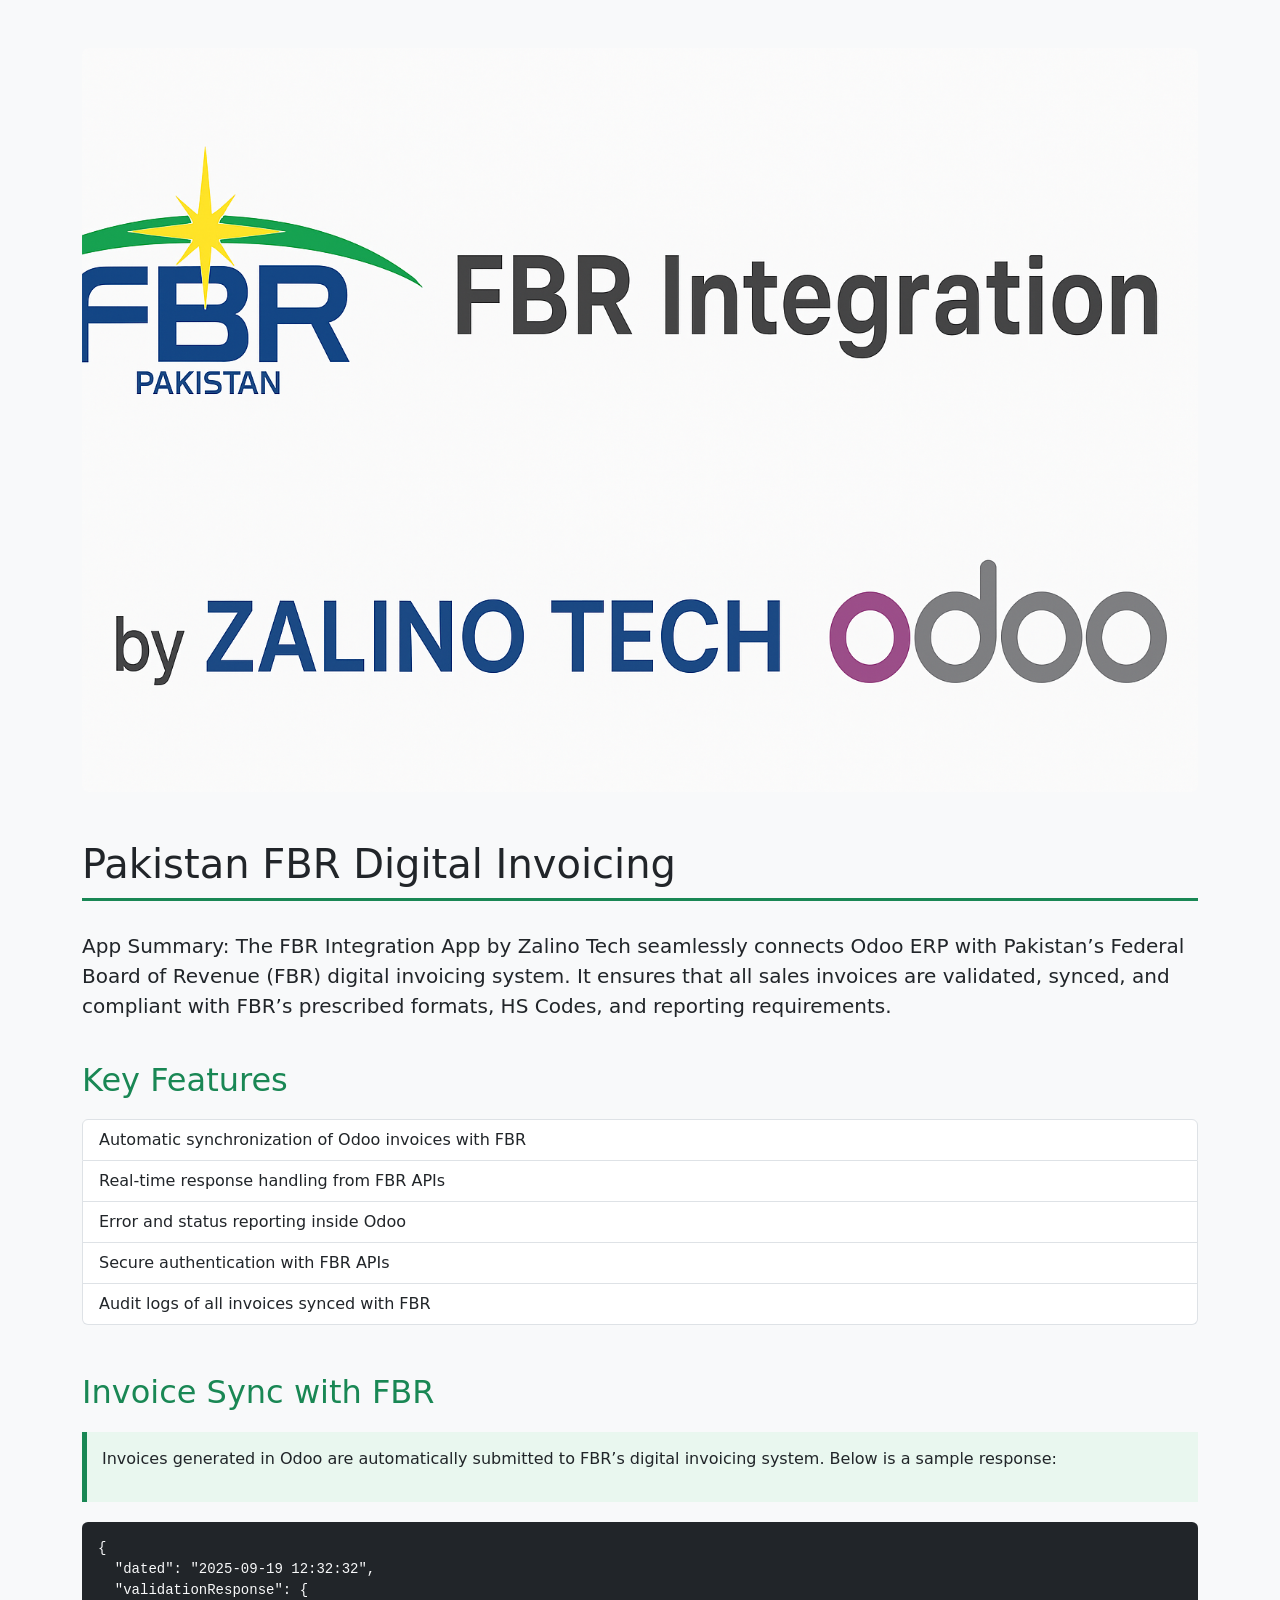
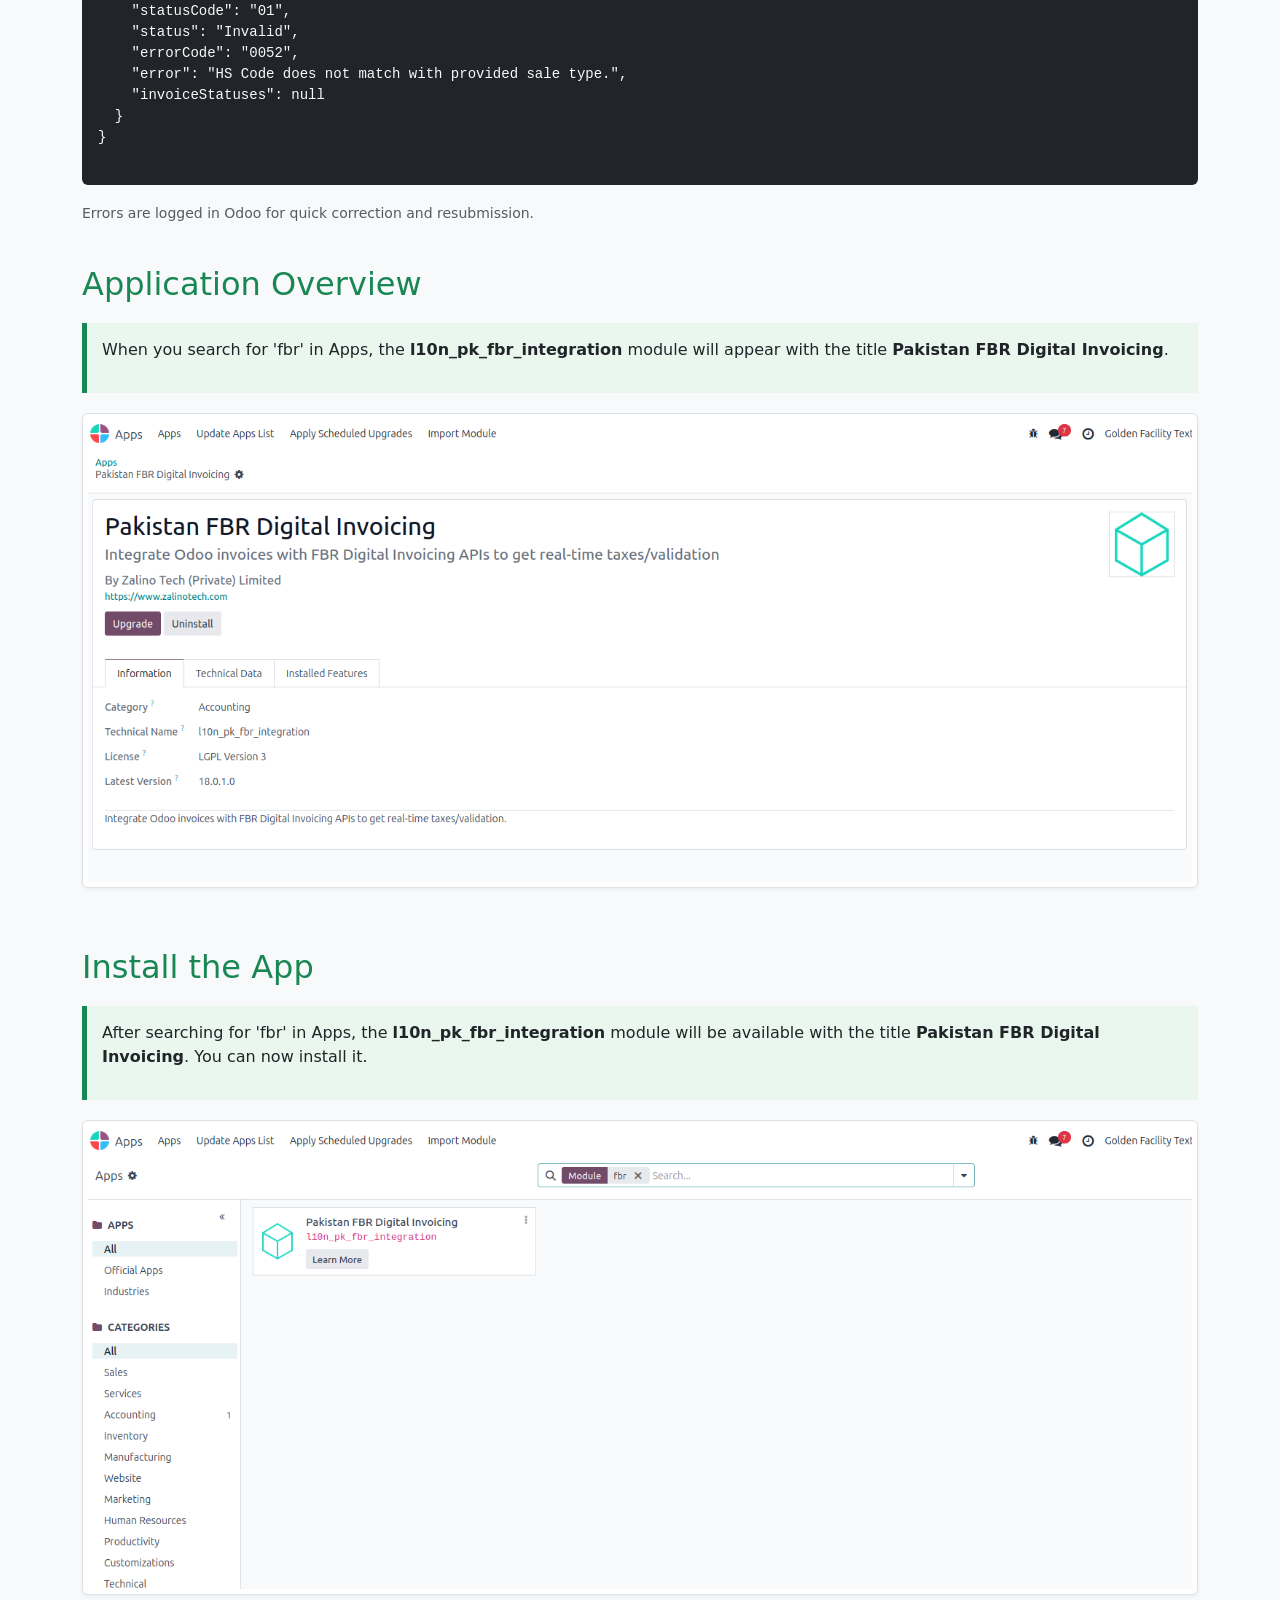
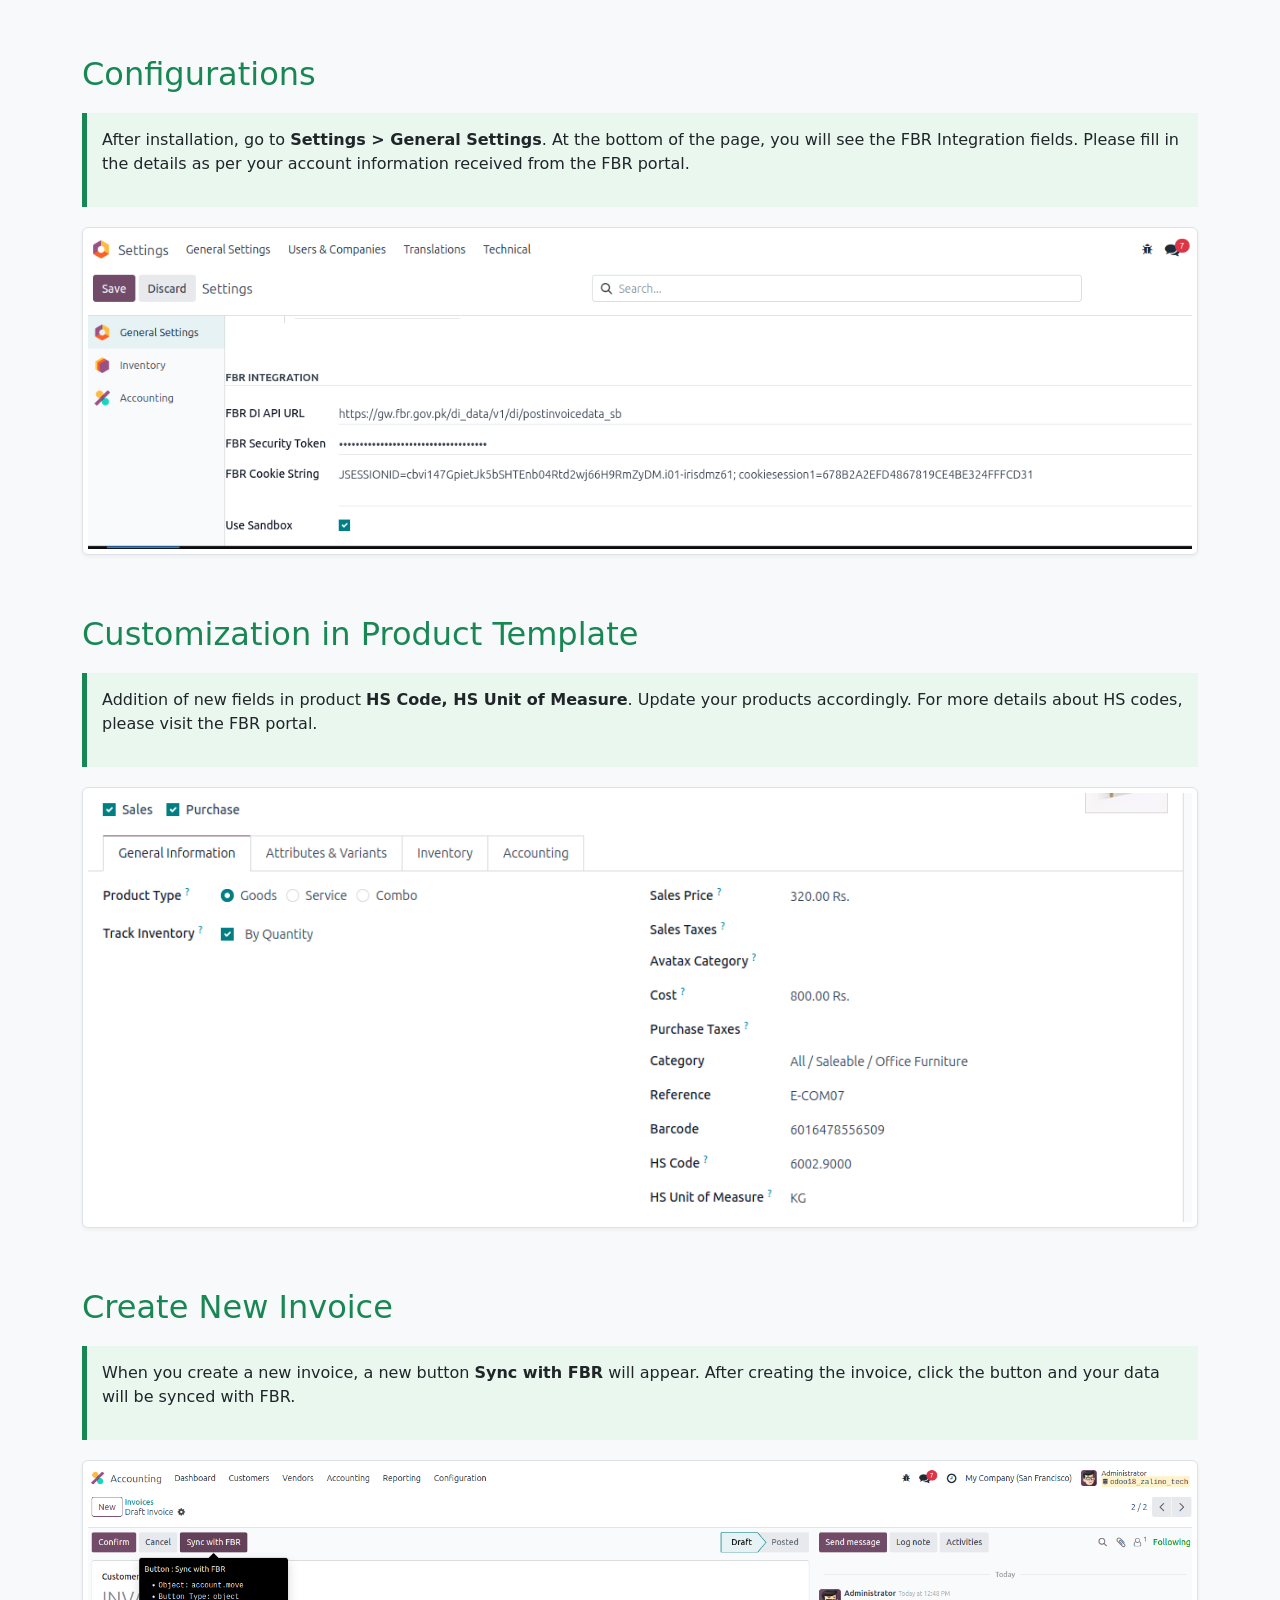
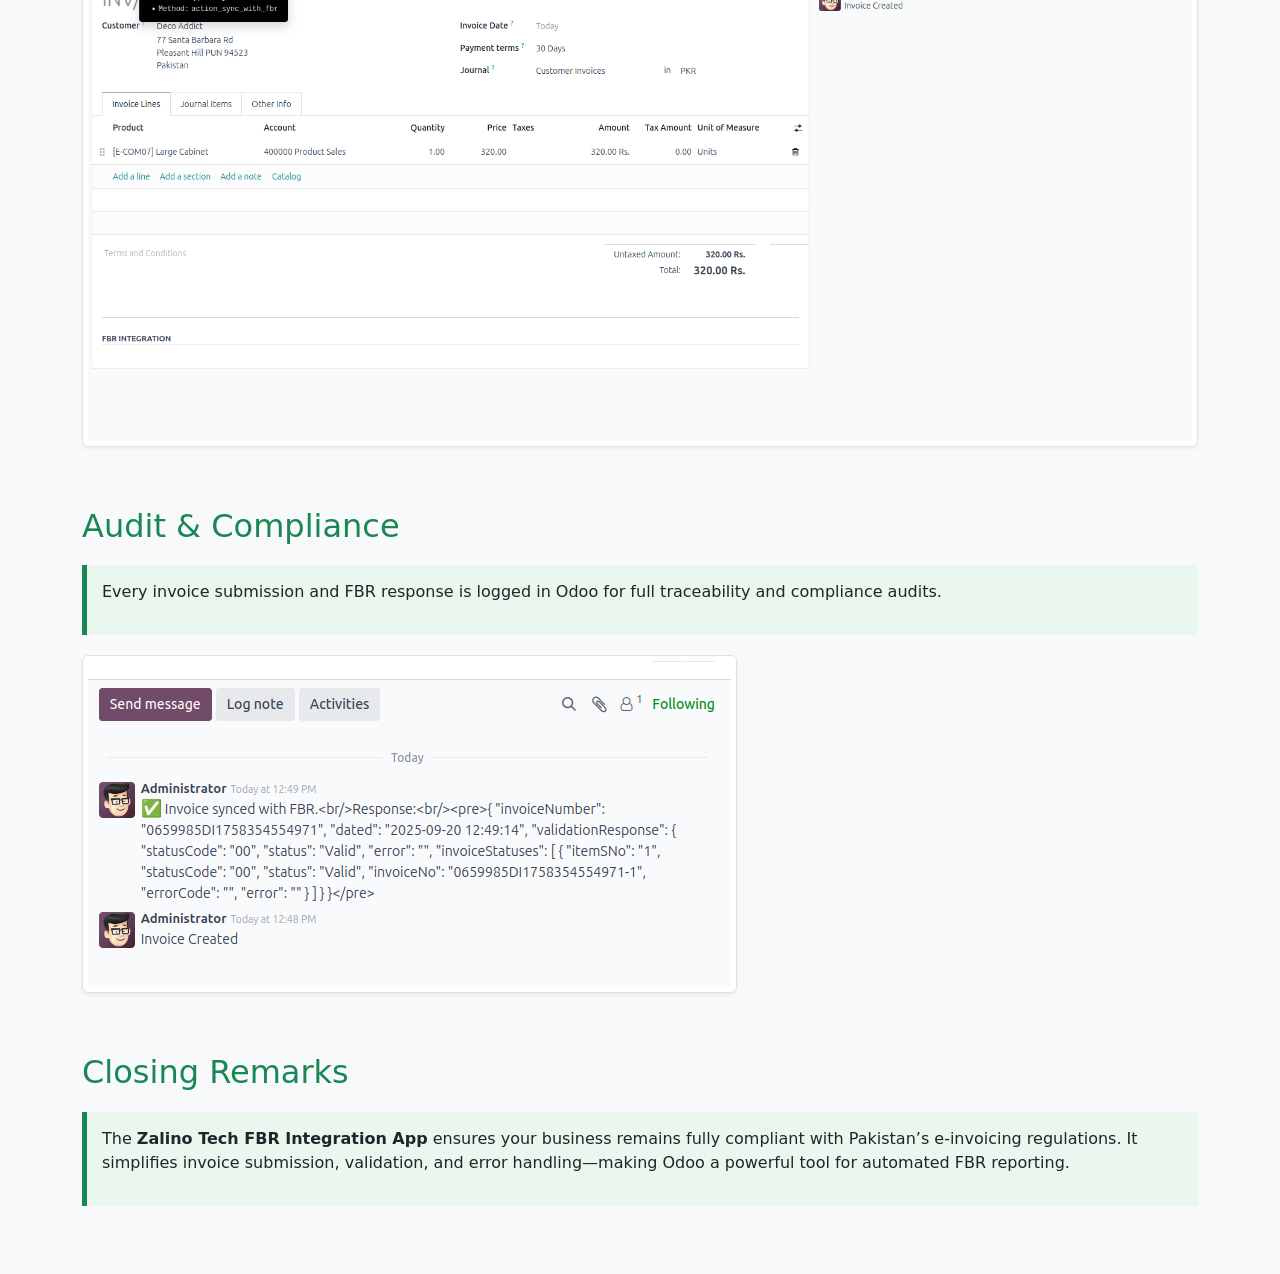
<file: l10n_pk_fbr_integration/static/description/index.html>
<!DOCTYPE html>
<html lang="en">
<head>
    <meta charset="UTF-8">
    <title>Pakistan FBR Digital Invoicing - Zalino Tech</title>
    <meta name="viewport" content="width=device-width, initial-scale=1">

    <!-- Bootstrap 5 CSS CDN -->
    <link href="https://cdn.jsdelivr.net/npm/bootstrap@5.3.0/dist/css/bootstrap.min.css" rel="stylesheet">

    <style>
        body {
            background-color: #f8f9fa;
        }
        .app-title {
            border-bottom: 3px solid #198754;
            padding-bottom: 10px;
            margin-bottom: 30px;
        }
        .screenshot {
            border: 1px solid #dee2e6;
            padding: 5px;
            background-color: #fff;
            box-shadow: 0 2px 4px rgba(0,0,0,0.05);
            max-width: 100%;
            margin-bottom: 20px;
        }
        .highlight {
            background-color: #e9f7ef;
            border-left: 5px solid #198754;
            padding: 15px;
            margin-bottom: 20px;
        }
        .section-title {
            color: #198754;
            margin-top: 40px;
            margin-bottom: 20px;
        }
    </style>
</head>
<body class="container py-5">

    <!-- Banner -->
    <div class="text-center mb-5">
        <img src="banner.png" alt="FBR Integration Banner" class="img-fluid rounded">
    </div>

    <h1 class="app-title">Pakistan FBR Digital Invoicing</h1>

    <p class="lead">
        <strong>App Summary:</strong>
        The <b>FBR Integration App</b> by <b>Zalino Tech</b> seamlessly connects Odoo ERP with Pakistan’s Federal Board of Revenue (FBR) digital invoicing system.
        It ensures that all sales invoices are validated, synced, and compliant with FBR’s prescribed formats, HS Codes, and reporting requirements.
    </p>

    <!-- Features -->
    <h2 class="section-title">Key Features</h2>
    <ul class="list-group mb-5">
        <li class="list-group-item">Automatic synchronization of Odoo invoices with FBR</li>
        <li class="list-group-item">Real-time response handling from FBR APIs</li>
        <li class="list-group-item">Error and status reporting inside Odoo</li>
        <li class="list-group-item">Secure authentication with FBR APIs</li>
        <li class="list-group-item">Audit logs of all invoices synced with FBR</li>
    </ul>

    <!-- Sync Example -->
    <h2 class="section-title">Invoice Sync with FBR</h2>
    <div class="highlight">
        <p>Invoices generated in Odoo are automatically submitted to FBR’s digital invoicing system. Below is a sample response:</p>
    </div>
    <pre class="bg-dark text-light p-3 rounded">
{
  "dated": "2025-09-19 12:32:32",
  "validationResponse": {
    "statusCode": "01",
    "status": "Invalid",
    "errorCode": "0052",
    "error": "HS Code does not match with provided sale type.",
    "invoiceStatuses": null
  }
}
    </pre>
    <p><small class="text-muted">Errors are logged in Odoo for quick correction and resubmission.</small></p>

    <h2 class="section-title">Application Overview</h2>
    <div class="highlight">
        <p>When you search for 'fbr' in Apps, the <b>l10n_pk_fbr_integration</b> module will appear with the title <b>Pakistan FBR Digital Invoicing</b>.</p>
    </div>
    <img src="assets/screenshots/1.png" class="screenshot img-fluid rounded" alt="App Overview">

    <h2 class="section-title">Install the App</h2>
    <div class="highlight">
        <p>After searching for 'fbr' in Apps, the <b>l10n_pk_fbr_integration</b> module will be available with the title <b>Pakistan FBR Digital Invoicing</b>. You can now install it.</p>
    </div>
    <img src="assets/screenshots/2.png" class="screenshot img-fluid rounded" alt="Install App">

    <h2 class="section-title">Configurations</h2>
    <div class="highlight">
        <p>After installation, go to <b>Settings > General Settings</b>. At the bottom of the page, you will see the FBR Integration fields. Please fill in the details as per your account information received from the FBR portal.</p>
    </div>
    <img src="assets/screenshots/3.png" class="screenshot img-fluid rounded" alt="Configuration">


    <h2 class="section-title">Customization in Product Template</h2>
    <div class="highlight">
        <p>Addition of new fields in product <b>HS Code, HS Unit of Measure</b>. Update your products accordingly. For more details about HS codes, please visit the FBR portal.</p>
    </div>
    <img src="assets/screenshots/6.png" class="screenshot img-fluid rounded" alt="Create Invoice">



    <h2 class="section-title">Create New Invoice</h2>
    <div class="highlight">
        <p>When you create a new invoice, a new button <b>Sync with FBR</b> will appear. After creating the invoice, click the button and your data will be synced with FBR.</p>
    </div>
    <img src="assets/screenshots/4.png" class="screenshot img-fluid rounded" alt="Create Invoice">


   <!-- Audit Reports -->
    <h2 class="section-title">Audit & Compliance</h2>
    <div class="highlight">
        <p>Every invoice submission and FBR response is logged in Odoo for full traceability and compliance audits.</p>
    </div>
    <img src="assets/screenshots/5.png" class="screenshot img-fluid rounded" alt="Audit Reports">

    <!-- Closing -->
    <h2 class="section-title">Closing Remarks</h2>
    <div class="highlight">
        <p>The <b>Zalino Tech FBR Integration App</b> ensures your business remains fully compliant with Pakistan’s e-invoicing regulations.
        It simplifies invoice submission, validation, and error handling—making Odoo a powerful tool for automated FBR reporting.</p>
    </div>

    <!-- Bootstrap JS -->
    <script src="https://cdn.jsdelivr.net/npm/bootstrap@5.3.0/dist/js/bootstrap.bundle.min.js"></script>
</body>
</html>
</file>
